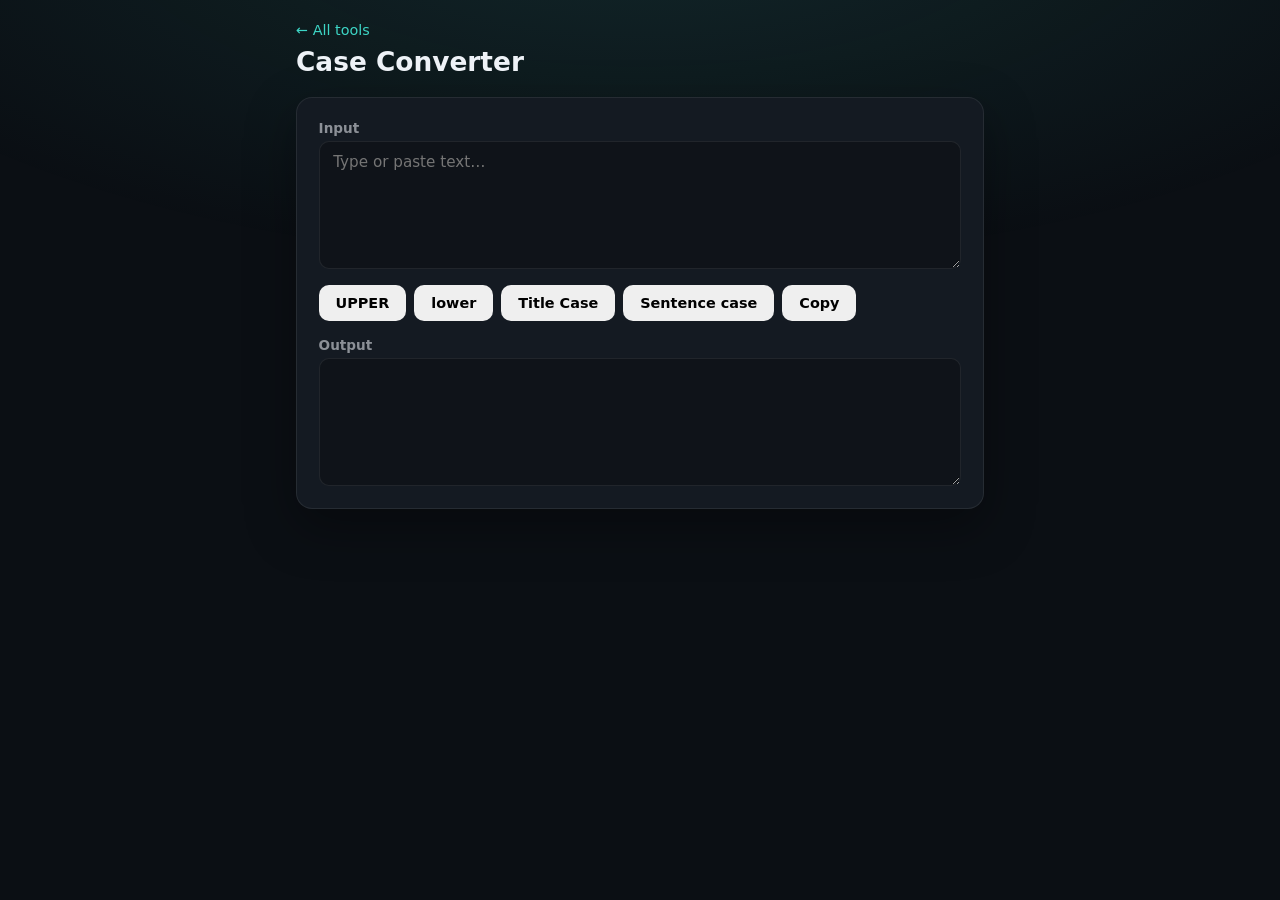
<file: case-converter/index.html>
<!DOCTYPE html>
<html lang="en" data-title-key="title.case-converter">
<head>
  <meta charset="UTF-8" />
  <script>(function(){try{var m=document.cookie.match(/(?:^|; )ax6=([^;]*)/);if(!m)return;var j=JSON.parse(decodeURIComponent(m[1]));var h=document.documentElement;if(j.t==="light")h.setAttribute("data-theme","light");if(j.l==="fa"){h.lang="fa";h.dir="rtl";}}catch(e){}})();</script>
  <meta name="viewport" content="width=device-width, initial-scale=1.0" />
  <title>Case Converter — ax6.ir</title>
  <link rel="stylesheet" href="../css/tool.css" />
  <link rel="stylesheet" href="../css/prefs.css" />
</head>
<body>
  <div class="ambient"></div>
  <div class="page">
    <header class="topbar">
      <a class="back-link" href="../">← All tools</a>
      <h1 data-i18n="tool.case-converter.name">Case Converter</h1>
    </header>
    <main class="card stack">
      <div class="field">
        <label for="input">Input</label>
        <textarea id="input" placeholder="Type or paste text…"></textarea>
      </div>
      <div class="row">
        <button type="button" data-mode="upper">UPPER</button>
        <button type="button" data-mode="lower">lower</button>
        <button type="button" data-mode="title">Title Case</button>
        <button type="button" data-mode="sentence">Sentence case</button>
        <button type="button" id="copy">Copy</button>
      </div>
      <div class="field">
        <label for="output">Output</label>
        <textarea id="output" readonly></textarea>
      </div>
    </main>
  </div>
  <script src="../js/tool-common.js"></script>
  <script src="js/app.js"></script>
</body>
</html>
</file>
<file: css/tool.css>
*,
*::before,
*::after {
  box-sizing: border-box;
}

:root {
  --bg: #0b0f14;
  --bg-card: #141a22;
  --bg-input: rgba(0, 0, 0, 0.25);
  --border: rgba(255, 255, 255, 0.08);
  --text: #eef2f7;
  --text-muted: rgba(238, 242, 247, 0.55);
  --accent: #3dd6c6;
  --accent-hover: #2fc4b4;
  --accent-soft: rgba(61, 214, 198, 0.12);
  --danger: #ff6b6b;
  --warn: #ffb04a;
  --ok: #7dd87d;
  --shadow: 0 18px 50px rgba(0, 0, 0, 0.35);
}

[data-theme="light"] {
  --bg: #f3f5f7;
  --bg-card: #ffffff;
  --bg-input: #eef1f4;
  --border: rgba(15, 23, 32, 0.12);
  --text: #0f1720;
  --text-muted: rgba(15, 23, 32, 0.55);
  --accent: #0d9488;
  --accent-hover: #0f766e;
  --accent-soft: rgba(13, 148, 136, 0.12);
  --danger: #dc2626;
  --warn: #d97706;
  --ok: #16a34a;
  --shadow: 0 12px 40px rgba(15, 23, 32, 0.08);
}

html, body {
  margin: 0;
  min-height: 100%;
  background: var(--bg);
  color: var(--text);
  font-family: Inter, Vazirmatn, system-ui, sans-serif;
}

html[lang="fa"] { font-family: Vazirmatn, Inter, system-ui, sans-serif; }

.ambient {
  position: fixed;
  inset: 0;
  pointer-events: none;
  background: radial-gradient(ellipse 70% 40% at 50% -10%, rgba(61, 214, 198, 0.12), transparent);
  z-index: 0;
}

.page {
  position: relative;
  z-index: 1;
  max-width: 720px;
  margin: 0 auto;
  padding: 1.25rem 1rem 3rem;
}

.page.wide { max-width: 920px; }

.topbar, .top {
  margin-bottom: 1.25rem;
}

.back, .back-link {
  display: inline-block;
  margin-bottom: 0.5rem;
  color: var(--accent);
  text-decoration: none;
  font-size: 0.9rem;
  font-weight: 500;
}

.back:hover, .back-link:hover { text-decoration: underline; }

h1 {
  margin: 0 0 0.35rem;
  font-size: 1.65rem;
  font-weight: 700;
}

.subtitle {
  margin: 0;
  color: var(--text-muted);
  font-size: 0.95rem;
}

.card {
  background: var(--bg-card);
  border: 1px solid var(--border);
  border-radius: 16px;
  padding: 1.35rem;
  box-shadow: var(--shadow);
}

.stack { display: flex; flex-direction: column; gap: 1rem; }

.field { display: flex; flex-direction: column; gap: 0.35rem; }

.field label, label {
  font-size: 0.85rem;
  font-weight: 600;
  color: var(--text-muted);
}

input[type="text"], input[type="number"], input[type="date"], input[type="search"], textarea, select {
  padding: 0.7rem 0.85rem;
  border-radius: 10px;
  border: 1px solid var(--border);
  background: var(--bg-input);
  color: var(--text);
  font: inherit;
  font-size: 0.95rem;
}

textarea { min-height: 8rem; resize: vertical; }

textarea.mono, input.mono { font-family: "JetBrains Mono", ui-monospace, monospace; font-size: 0.85rem; }

input:focus, textarea:focus, select:focus {
  outline: none;
  border-color: var(--accent);
  box-shadow: 0 0 0 3px var(--accent-soft);
}

.row, .actions {
  display: flex;
  flex-wrap: wrap;
  gap: 0.5rem;
  align-items: center;
}

.btn, button {
  padding: 0.55rem 1rem;
  border-radius: 10px;
  border: 1px solid transparent;
  font: inherit;
  font-weight: 600;
  font-size: 0.9rem;
  cursor: pointer;
}

.btn-primary, #calc, button[type="button"].primary {
  background: var(--accent);
  color: #042f2e;
}

.btn-primary:hover { background: var(--accent-hover); }

.btn-ghost {
  background: transparent;
  border-color: var(--border);
  color: var(--text);
}

.btn-ghost:hover { background: var(--accent-soft); }

.btn-accent { background: var(--accent-soft); color: var(--accent); }

.result {
  padding: 1rem;
  border-radius: 12px;
  background: var(--accent-soft);
  font-size: 1.05rem;
}

.result.hidden, .hidden { display: none !important; }

.hint { margin: 0; font-size: 0.82rem; color: var(--text-muted); min-height: 1.2em; }

.check { display: flex; align-items: center; gap: 0.5rem; font-size: 0.9rem; }

.tabs { display: flex; gap: 0.4rem; }

.tab {
  padding: 0.4rem 0.9rem;
  border-radius: 999px;
  border: 1px solid var(--border);
  background: transparent;
  color: var(--text-muted);
  cursor: pointer;
}

.tab.active, .tab[aria-selected="true"] {
  background: var(--accent-soft);
  color: var(--accent);
  border-color: transparent;
}

.drop {
  display: block;
  padding: 1.2rem;
  border: 2px dashed var(--border);
  border-radius: 12px;
  text-align: center;
  color: var(--text-muted);
  cursor: pointer;
}

.drop:hover { border-color: var(--accent); color: var(--accent); }

.file-input { display: none; }
</file>
<file: css/prefs.css>
/* Shared chrome, settings dialog, RTL + light-theme extras */

.ax6-chrome {
  position: sticky;
  top: 0;
  z-index: 30;
  display: flex;
  justify-content: flex-end;
  align-items: center;
  flex-wrap: wrap;
  gap: 0.4rem;
  padding: 0.55rem 1.1rem;
  background: color-mix(in srgb, var(--bg) 88%, transparent);
  backdrop-filter: blur(10px);
  border-bottom: 1px solid var(--border);
}

.ax6-seg {
  display: inline-flex;
  border-radius: 999px;
  border: 1px solid var(--border);
  overflow: hidden;
}

.ax6-chip {
  padding: 0.32rem 0.7rem;
  border: 1px solid var(--border);
  border-radius: 999px;
  background: var(--bg-card);
  color: var(--text-muted);
  font: inherit;
  font-size: 0.78rem;
  font-weight: 600;
  cursor: pointer;
}

.ax6-seg .ax6-chip {
  border: none;
  border-radius: 0;
  background: transparent;
}

a.ax6-chip {
  text-decoration: none;
}

#lang-switcher {
  display: none !important;
}

.ax6-chip:hover,
.ax6-chip[aria-pressed="true"] {
  color: var(--accent);
  background: var(--accent-soft);
}

.ax6-dialog {
  position: fixed;
  inset: 0;
  z-index: 50;
  display: flex;
  align-items: center;
  justify-content: center;
  padding: 1.25rem;
}

.ax6-dialog.hidden {
  display: none;
}

.ax6-backdrop {
  position: absolute;
  inset: 0;
  background: var(--backdrop);
}

.ax6-panel {
  position: relative;
  z-index: 1;
  width: min(36rem, 100%);
  max-height: min(86vh, 42rem);
  overflow: auto;
  padding: 1.35rem 1.35rem 1.2rem;
  border-radius: 16px;
  border: 1px solid var(--border);
  background: var(--bg-card);
  box-shadow: var(--shadow);
}

.ax6-panel h2 {
  margin: 0 2rem 0.5rem 0;
  font-size: 1.25rem;
}

html[dir="rtl"] .ax6-panel h2 {
  margin: 0 0 0.5rem 2rem;
}

.ax6-panel h3 {
  margin: 1.15rem 0 0.45rem;
  font-size: 0.95rem;
}

.ax6-close {
  position: absolute;
  top: 0.7rem;
  right: 0.7rem;
  width: 2rem;
  height: 2rem;
  border: none;
  background: transparent;
  font-size: 1.4rem;
  cursor: pointer;
  color: var(--text-muted);
}

html[dir="rtl"] .ax6-close {
  right: auto;
  left: 0.7rem;
}

.ax6-note {
  margin: 0.8rem 0 0;
  font-size: 0.82rem;
  color: var(--text-muted);
}
</file>
